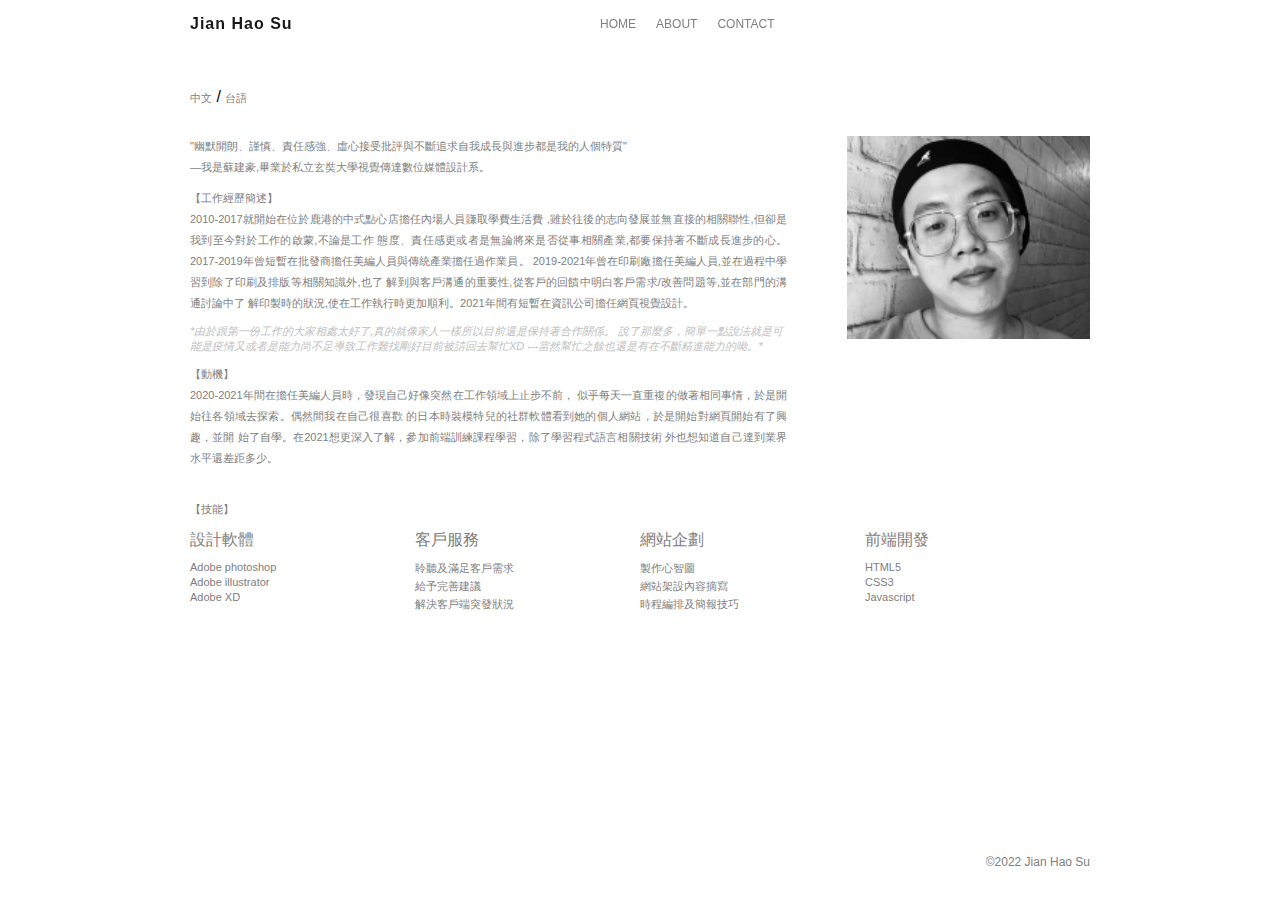
<file: index.html>
<!DOCTYPE html>
<html lang="en">
<head>
    <meta charset="UTF-8">
    <meta http-equiv="X-UA-Compatible" content="IE=edge">
    <meta name="viewport" content="width=device-width, initial-scale=1.0">
    <title>Jian Hao Su</title>
    <link rel="icon" href="./img/icon.png">
    <link rel="stylesheet" href="https://cdnjs.cloudflare.com/ajax/libs/font-awesome/6.1.2/css/all.min.css" integrity="sha512-1sCRPdkRXhBV2PBLUdRb4tMg1w2YPf37qatUFeS7zlBy7jJI8Lf4VHwWfZZfpXtYSLy85pkm9GaYVYMfw5BC1A==" crossorigin="anonymous" referrerpolicy="no-referrer" />
    <link rel="stylesheet" href="./css/style.css">
</head>
<body>
    <!-- header區塊 -->
    <header>
        <div class="container">
            <div>
                <nav>
                    <div class="home">
                        <a href="#">Jian Hao Su</a>
                    </div>
                    <ul>
                        <li>
                            <a href="#">HOME</a>
                        </li>
                        <li>
                            <a href="#">ABOUT</a>
                        </li>
                        <li id="con">
                            <a href="index contact.html#con">CONTACT</a>
                        </li>
                    </ul>
                    <dl>
                        <dd>
                            <a href="https://github.com/Su-jh">
                                <i class="fa-brands fa-github"></i>
                            </a>
                        </dd>
                        <dd>
                            <a href="https://www.behance.net/snc8407294bc5">
                                <i class="fa-brands fa-square-behance"></i>
                            </a>
                        </dd>
                    </dl>
                    <div class="menu-bar-blk">
                        <a href="#" class="menu-bar">
                            <i class="fa-solid fa-bars"></i>
                        </a>
                    </div>
                </nav>
            </div>
            <ul class="menu-list">
                <li>
                    <a href="#">HOME</a>
                </li>
                <li>
                    <a href="#">ABOUT</a>
                </li>
                <li>
                    <a href="#">CONTACT</a>
                </li>
                <li>
                    <a href="#">GITHUB</a>
                </li>
                <li>
                    <a href="#">BEHANCE</a>
                </li>
            </ul>

        </div>
    </header>
    <!-- 主要內容區塊 -->
    <main>
        <div id="content" class="container">
            <div class="navigation">
                <a id="cn-but" href="#card-1">中文</a>
                / 
                <a id="tw-but" href="#card-2">台語</a>
            </div>
            <div class="about-cont-blk">
                <div class="card card-1 cardopen">
                    <div class="row">
                        <div class="card-img">
                            <img src="./img/my-pic.jpg" alt="">
                        </div>
                        <div class="card-cont">
                            <p>
                                "幽默開朗、謹慎、責任感強、虛心接受批評與不斷追求自我成長與進步都是我的人個特質"
                                <br>—我是蘇建豪,畢業於私立玄奘大學視覺傳達數位媒體設計系。                                             
                            <p>
                                【工作經歷簡述】
                                <br> 2010-2017就開始在位於鹿港的中式點心店擔任內場人員賺取學費生活費
                                ,雖於往後的志向發展並無直接的相關聯性,但卻是我到至今對於工作的啟蒙,不論是工作
                                態度、責任感更或者是無論將來是否從事相關產業,都要保持著不斷成長進步的心。
                                2017-2019年曾短暫在批發商擔任美編人員與傳統產業擔任過作業員。
                                2019-2021年曾在印刷廠擔任美編人員,並在過程中學習到除了印刷及排版等相關知識外,也了
                                解到與客戶溝通的重要性,從客戶的回饋中明白客戶需求/改善問題等,並在部門的溝通討論中了
                                解印製時的狀況,使在工作執行時更加順利。2021年間有短暫在資訊公司擔任網頁視覺設計。
                                
                            </p>
                            <span>
                                <i>
                                    *由於跟第一份工作的大家相處太好了,真的就像家人一樣所以目前還是保持著合作關係。
                                說了那麼多，簡單一點說法就是可能是疫情又或者是能力尚不足導致工作難找剛好目前被請回去幫忙XD ---當然幫忙之餘也還是有在不斷精進能力的呦。*
                                </i>
                            </span>
                            <p>
                                【動機】
                                <br>2020-2021年間在擔任美編人員時，發現自己好像突然在工作領域上止步不前，
                                似乎每天一直重複的做著相同事情，於是開始往各領域去探索。偶然間我在自己很喜歡
                                的日本時裝模特兒的社群軟體看到她的個人網站，於是開始對網頁開始有了興趣，並開
                                始了自學。在2021想更深入了解，參加前端訓練課程學習，除了學習程式語言相關技術
                                外也想知道自己達到業界水平還差距多少。         
                                </p>
                        </div>
                    </div>
                </div>
                <div class="card card-2">
                    <div class="row">
                        <div class="card-img">
                            <img src="./img/my-pic.jpg" alt="">
                        </div>
                        <div class="card-cont">
                            <p>
                                  搭ㄍㄟ賀!挖西 soo kiàn hô 。喂~還真的哩XD。                                           
                                  <br> 歹勢歹勢!不好意思!在這裡開個小玩笑~這部分看中文就好了。造成困擾在這邊向您道歉。
                        </div>
                </div>
            </div>
            <div class="skill-blk">
                <p>【技能】</p>
                <div class="row">
                    <div class="col-4">
                        <dl class="skill-cont">
                            <dt>前端開發</dt>
                            <dd>HTML5</dd>
                            <dd>CSS3</dd>
                            <dd>Javascript</dd>
                        </dl>
                    </div>
                    <div class="col-4">
                        <dl class="skill-cont">
                            <dt>網站企劃</dt>
                            <dd>製作心智圖</dd>
                            <dd>網站架設內容摘寫</dd>
                            <dd>時程編排及簡報技巧</dd>
                        </dl>
                    </div>
                    <div class="col-4">
                        <dl class="skill-cont">
                            <dt>客戶服務</dt>
                            <dd>聆聽及滿足客戶需求</dd>
                            <dd>給予完善建議</dd>
                            <dd>解決客戶端突發狀況</dd>
                        </dl>
                    </div>
                    <div class="col-4">
                        <dl class="skill-cont">
                            <dt>設計軟體</dt>
                            <dd>Adobe photoshop</dd>
                            <dd>Adobe illustrator</dd>
                            <dd>Adobe XD</dd>
                        </dl>
                    </div>
                </div>
            </div>
        </div>   
    </main>
    <!-- footer區塊 -->
    <footer>
        <div class="container">
            <span id="copyright">©2022 Jian Hao Su</span>
        </div>
    </footer>






    <script src="./js/menu.js"></script>
</body>
</html>
</file>
<file: css/style.css>
* {
  -webkit-box-sizing: border-box;
          box-sizing: border-box;
  padding: 0;
  margin: 0;
  font-family: helvetica;
}

a {
  text-decoration: none;
  color: #808080;
}

a:hover {
  color: black;
}

span {
  display: block;
  font-size: 11px;
  color: #c0c0c0;
  padding-bottom: 10px;
}

p {
  font-size: 11px;
  color: #808080;
  line-height: 21px;
  text-align: justify;
  padding-bottom: 10px;
}

.row {
  display: -webkit-box;
  display: -ms-flexbox;
  display: flex;
  -webkit-box-orient: horizontal;
  -webkit-box-direction: reverse;
      -ms-flex-flow: row-reverse;
          flex-flow: row-reverse;
}

.col-4 {
  width: 25%;
}

dt {
  padding-bottom: 10px;
  font-size: 16px;
  color: #808080;
}

dd {
  padding-bottom: 3px;
  font-size: 11px;
  color: #808080;
}

.container {
  max-width: 960px;
  padding: 0 30px;
  margin: auto;
}

@media screen and (max-width: 990px) {
  .container {
    max-width: 690px;
  }
  .row {
    -webkit-box-orient: vertical;
    -webkit-box-direction: normal;
        -ms-flex-direction: column;
            flex-direction: column;
    padding-bottom: 60px;
  }
  .col-4 {
    width: 100%;
    padding-bottom: 20px;
  }
}

header {
  width: 100%;
  height: 48px;
  position: fixed;
  top: 0;
}

header .container nav {
  width: 100%;
  display: -webkit-box;
  display: -ms-flexbox;
  display: flex;
  -webkit-box-pack: justify;
      -ms-flex-pack: justify;
          justify-content: space-between;
}

header .container nav .home {
  padding: 15px 0;
}

header .container nav .home a {
  letter-spacing: 1px;
  color: #181818;
  font-weight: 600;
}

header .container nav .home a:active {
  color: #131313;
}

header .container nav ul {
  list-style: none;
  font-size: 12px;
  display: -webkit-box;
  display: -ms-flexbox;
  display: flex;
  gap: 20px;
}

header .container nav ul li {
  padding: 17px 0;
}

header .container nav dl {
  display: -webkit-box;
  display: -ms-flexbox;
  display: flex;
  gap: 8px;
}

header .container nav dl dd {
  padding: 14px 0;
}

header .container nav dl dd i {
  font-size: 20px;
}

header .container nav .menu-bar-blk {
  display: none;
  padding: 14px 0;
}

header .container nav .menu-bar-blk .menu-bar {
  font-size: 20px;
}

@media screen and (max-width: 768px) {
  header .container nav ul {
    display: none;
  }
  header .container nav dl {
    display: none;
  }
  header .container nav .menu-bar-blk {
    display: block;
  }
}

header .container .menu-list {
  top: 0;
  top: 20px;
  display: none;
  overflow: hidden;
  height: 295px;
  list-style: none;
  background-color: #c0c0c07c;
  -webkit-transition: 0.3;
  transition: 0.3;
  -webkit-animation: menulist 1s;
          animation: menulist 1s;
}

@-webkit-keyframes menulist {
  0% {
    height: 0;
  }
  100% {
    height: 295px;
  }
}

@keyframes menulist {
  0% {
    height: 0;
  }
  100% {
    height: 295px;
  }
}

header .container .menu-list li {
  text-align: center;
  padding: 20px 0;
  border-bottom: 1px solid white;
}

@media screen and (max-width: 768px) {
  header .container .menu-list {
    display: none;
  }
  header .container .active {
    display: block;
  }
}

header.sticky {
  background-color: rgba(221, 221, 221, 0.699);
}

main {
  margin-top: 48px;
  min-height: calc(100vh - 93px);
}

main #content {
  width: 100%;
  height: 100%;
}

main #content .navigation {
  padding-top: 40px;
}

main #content .navigation a {
  font-size: 11px;
}

main #content .about-cont-blk .card .row {
  padding: 30px 0 20px 0;
}

main #content .about-cont-blk .card .row .card-img {
  width: 27%;
}

main #content .about-cont-blk .card .row .card-img img {
  width: 100%;
  background-size: cover;
}

main #content .about-cont-blk .card .row .card-cont {
  padding-right: 60px;
  width: 73%;
}

main #content .about-cont-blk .card .row .skill-blk .row {
  display: -webkit-box;
  display: -ms-flexbox;
  display: flex;
}

main #content .about-cont-blk .card .row .skill-blk .row .col-4 dt {
  padding-bottom: 10px;
}

@media screen and (max-width: 990px) {
  main #content .about-cont-blk .card .row .card-img {
    width: 100%;
  }
  main #content .about-cont-blk .card .row .card-cont {
    padding-top: 10px;
    width: 100%;
    padding-right: 0;
  }
}

main #content .about-cont-blk .card-2 {
  display: none;
}

footer #copyright {
  display: block;
  font-size: 12px;
  text-align: right;
  padding-bottom: 20px;
  color: #808080;
}
/*# sourceMappingURL=style.css.map */
</file>
